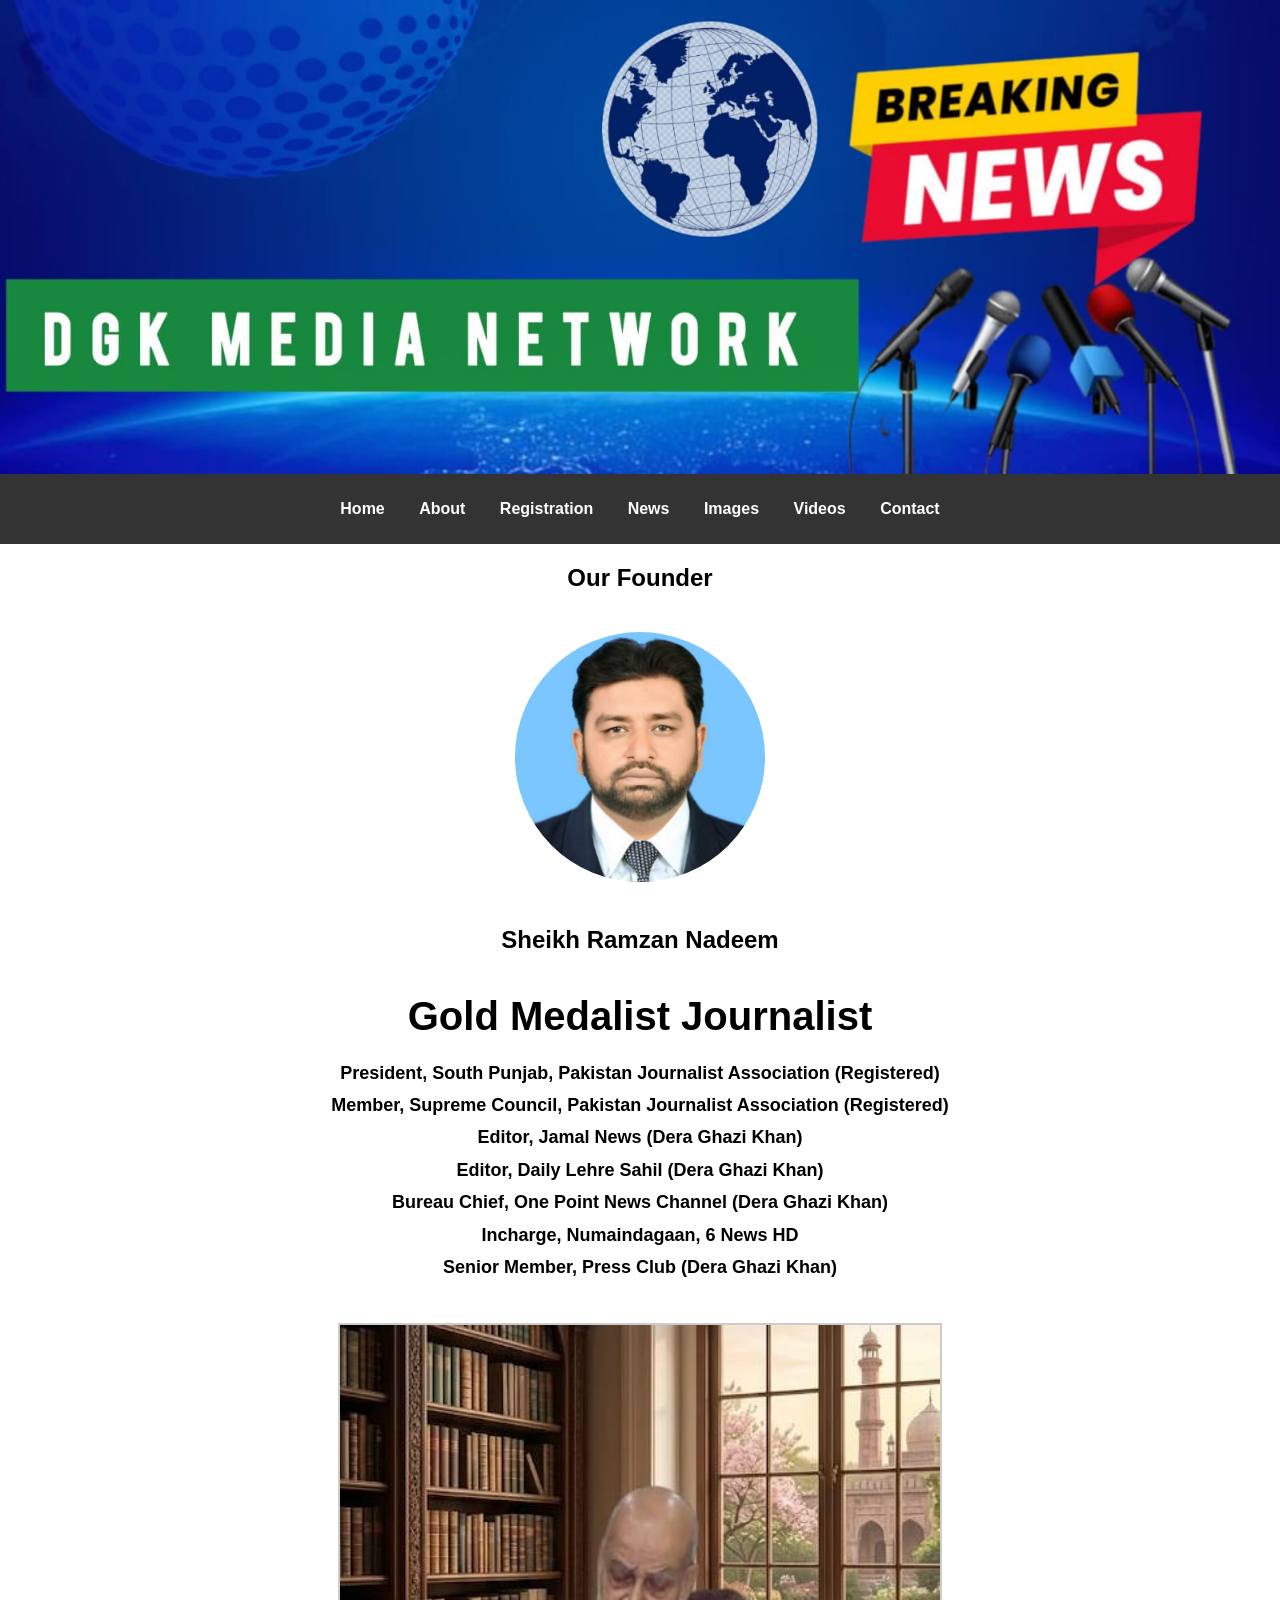
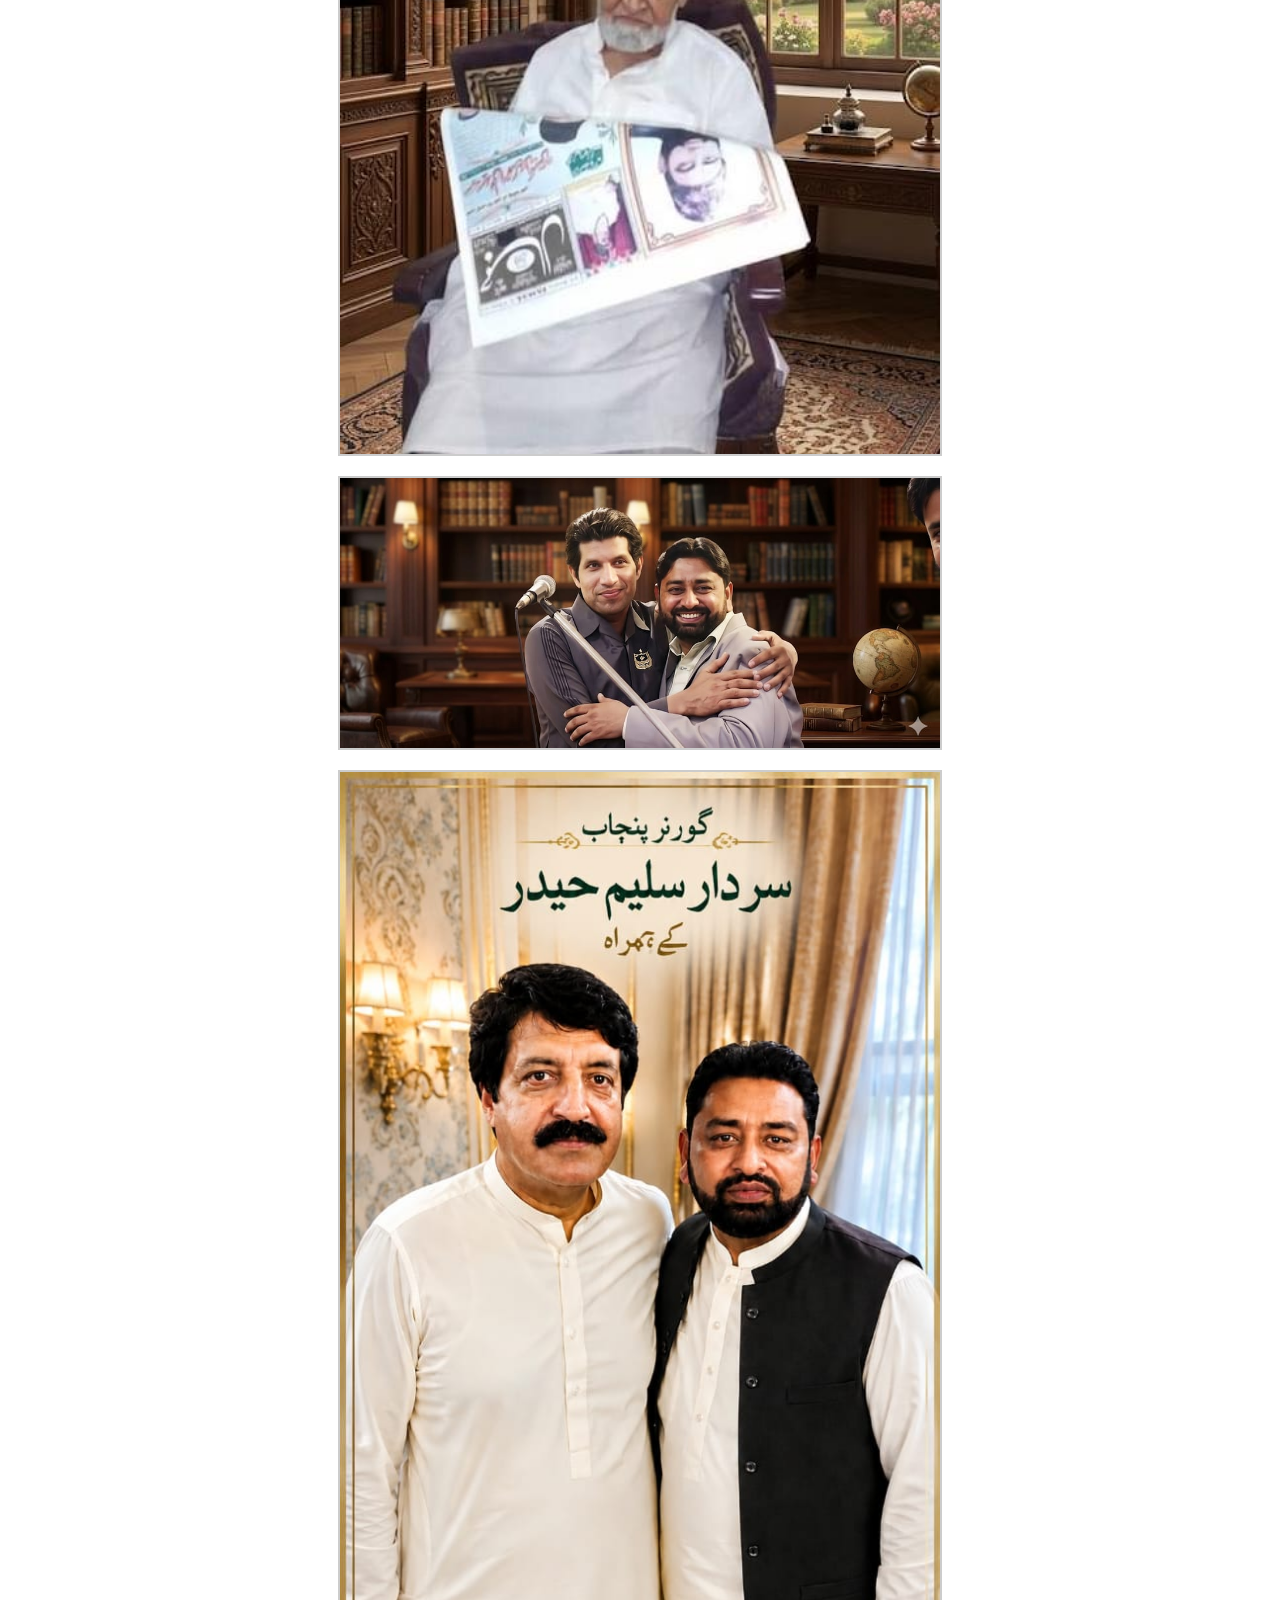
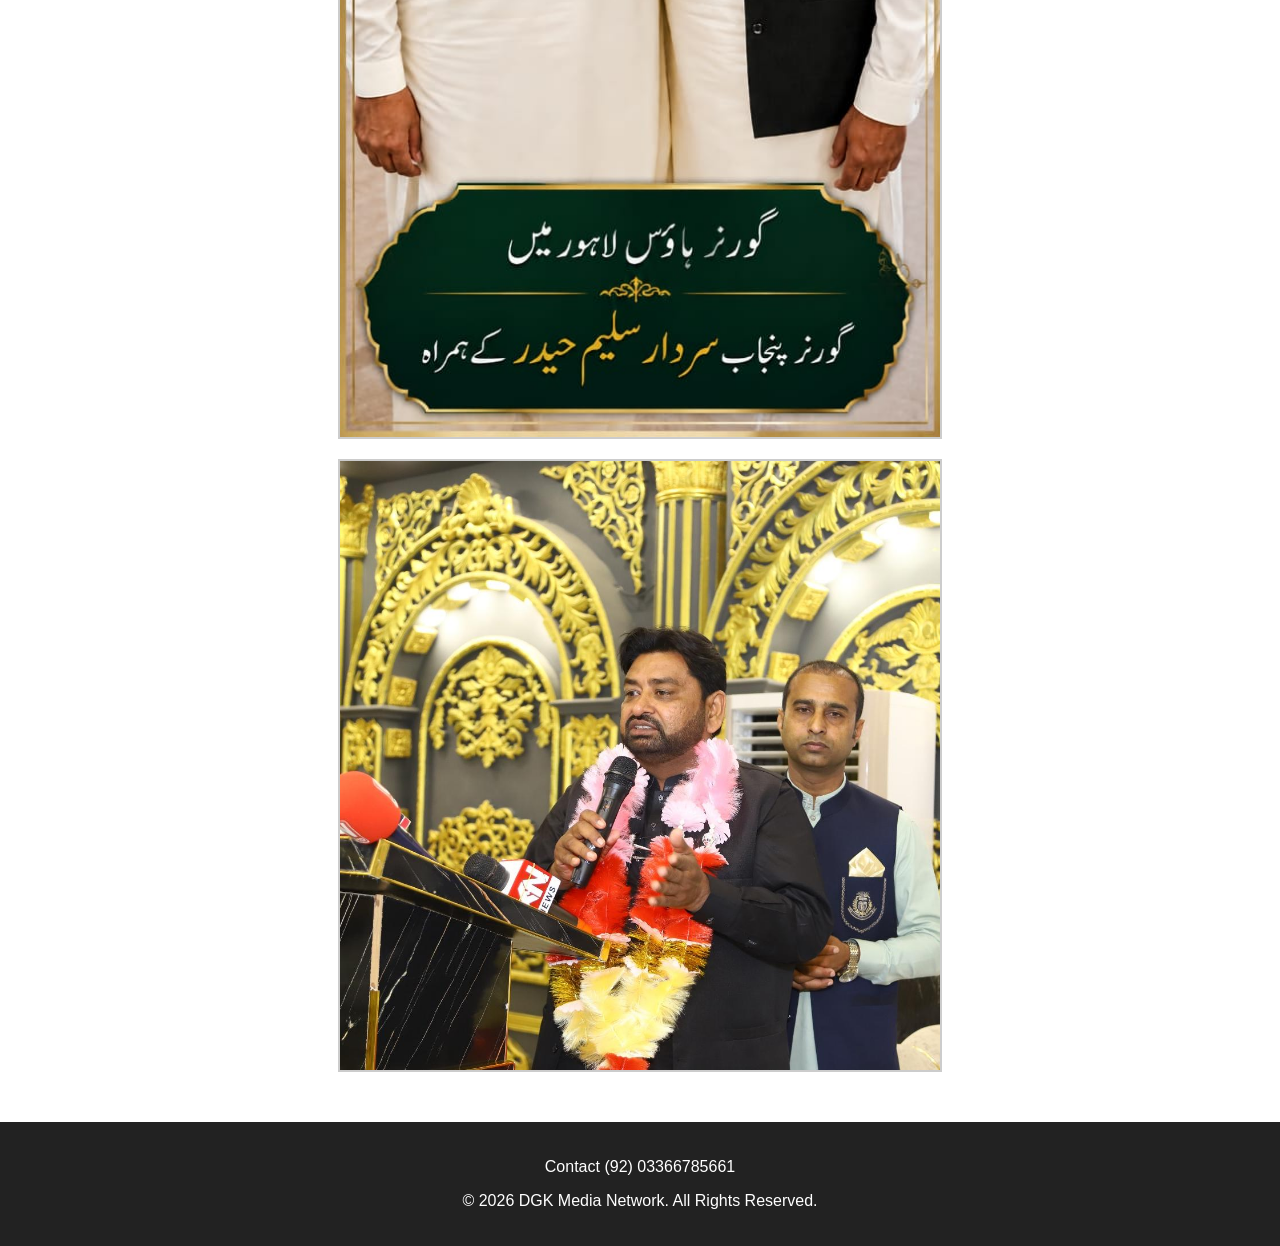
<file: index.html>
<!DOCTYPE html>
<html lang="en">
<head>
    <link rel="stylesheet" href="style.css">
</head>
<body>

    <!-- Header Section -->
    <header class="main-header">
        <img src="dgk media banner.jpeg" alt="DGK Media Network Header" class="header-image">
    </header>

    <!-- Navigation Bar -->
    <nav class="navbar">
        <ul>
            <li><a href="index.html">Home</a></li>
            <li><a href="about.html">About</a></li>
            <li><a href="register.html">Registration</a></li>
            <li><a href="#">News</a></li>
            <li><a href="Image.html">Images</a></li>
            <li><a href="#">Videos</a></li>
            <li><a href="#">Contact</a></li>
        </ul>
    </nav>

    <!-- Content Section -->
    <section class="founder-section">
        <h2>Our Founder</h2>
        <img src="founder pic.jpeg" alt="Founder Image" class="founder-img">
        
        <div class="bio-data">
            <h1>Sheikh Ramzan Nadeem</h1s>
            <p><strong>Gold Medalist Journalist</strong></p>
            <ul>
                <li>President, South Punjab, Pakistan Journalist Association (Registered)</li>
                <li>Member, Supreme Council, Pakistan Journalist Association (Registered)</li>
                <li>Editor, Jamal News (Dera Ghazi Khan)</li>
                <li>Editor, Daily Lehre Sahil (Dera Ghazi Khan)</li>
                <li>Bureau Chief, One Point News Channel (Dera Ghazi Khan)</li>
                <li>Incharge, Numaindagaan, 6 News HD</li>
                <li>Senior Member, Press Club (Dera Ghazi Khan)</li>
            </ul>
        </div>
    </section>

    <!-- Image Gallery -->
    <section class="gallery">
        <img src="photo1.jpeg" alt="Gallery 1" width="350">
        <img src="photo2.jpeg" alt="Gallery 2">
        <img src="photo3.jpeg" alt="Gallery 3">
        <img src="photo4.jpeg" alt="Gallery 3">
    </section>

    <!-- Footer -->
    <footer>
        <p>Contact (92) 03366785661</p>
        <p>&copy; 2026 DGK Media Network. All Rights Reserved.</p>
    </footer>

</body>
</html>
</file>
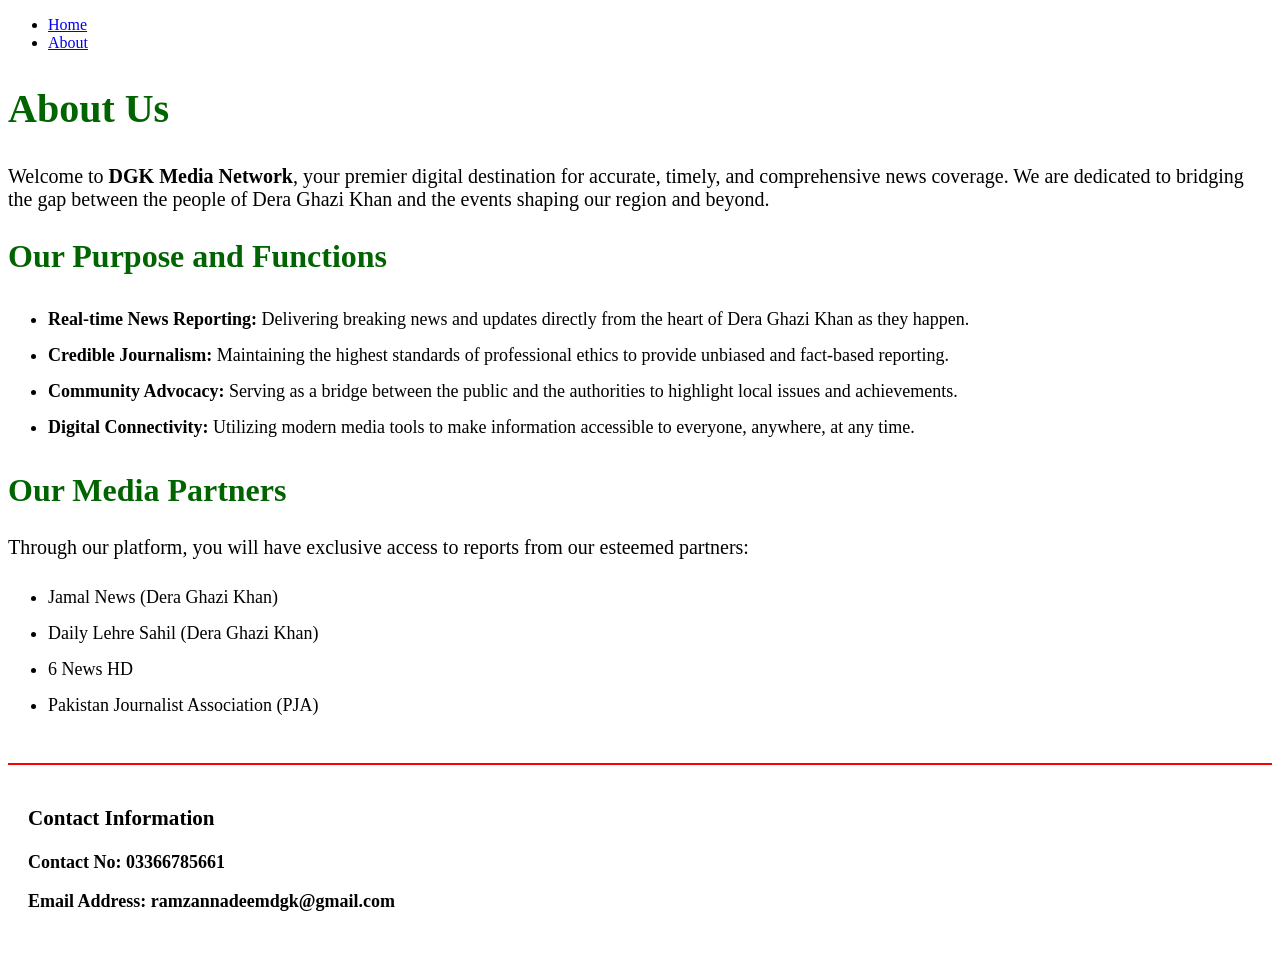
<file: about.html>
<!DOCTYPE html>
<html lang="en">
<head>
    <meta charset="UTF-8">
    <title>About Us - DGK Media Network</title>
    <link rel="stylesheet" href="about_style.css">
</head>
<body>

    <nav class="navbar">
        <ul>
            <li><a href="index.html">Home</a></li>
            <li><a href="about.html">About</a></li>
        </ul>
    </nav>

    <section class="about-section">
    <h1 style="font-size: 40px;">About Us</h1>
    <p style="font-size: 20px;">Welcome to <strong>DGK Media Network</strong>, your premier digital destination for accurate, timely, and comprehensive news coverage. We are dedicated to bridging the gap between the people of Dera Ghazi Khan and the events shaping our region and beyond.</p>

    <h2 style="font-size: 32px;">Our Purpose and Functions</h2>
    <ul style="font-size: 18px; line-height: 2;">
        <li><strong>Real-time News Reporting:</strong> Delivering breaking news and updates directly from the heart of Dera Ghazi Khan as they happen.</li>
        <li><strong>Credible Journalism:</strong> Maintaining the highest standards of professional ethics to provide unbiased and fact-based reporting.</li>
        <li><strong>Community Advocacy:</strong> Serving as a bridge between the public and the authorities to highlight local issues and achievements.</li>
        <li><strong>Digital Connectivity:</strong> Utilizing modern media tools to make information accessible to everyone, anywhere, at any time.</li>
    </ul>

    <h2 style="font-size: 32px;">Our Media Partners</h2>
    <p style="font-size: 20px;">Through our platform, you will have exclusive access to reports from our esteemed partners:</p>
    <ul style="font-size: 18px; line-height: 2;">
        <li>Jamal News (Dera Ghazi Khan)</li>
        <li>Daily Lehre Sahil (Dera Ghazi Khan)</li>
        <li>6 News HD</li>
        <li>Pakistan Journalist Association (PJA)</li>
    </ul>

    <!-- Contact Information Section -->
<div class="contact-section">
    <h3>Contact Information</h3>
    <p>Contact No: 03366785661</p>
    <p>Email Address: ramzannadeemdgk@gmail.com</p>
</div>
</section>
</file>
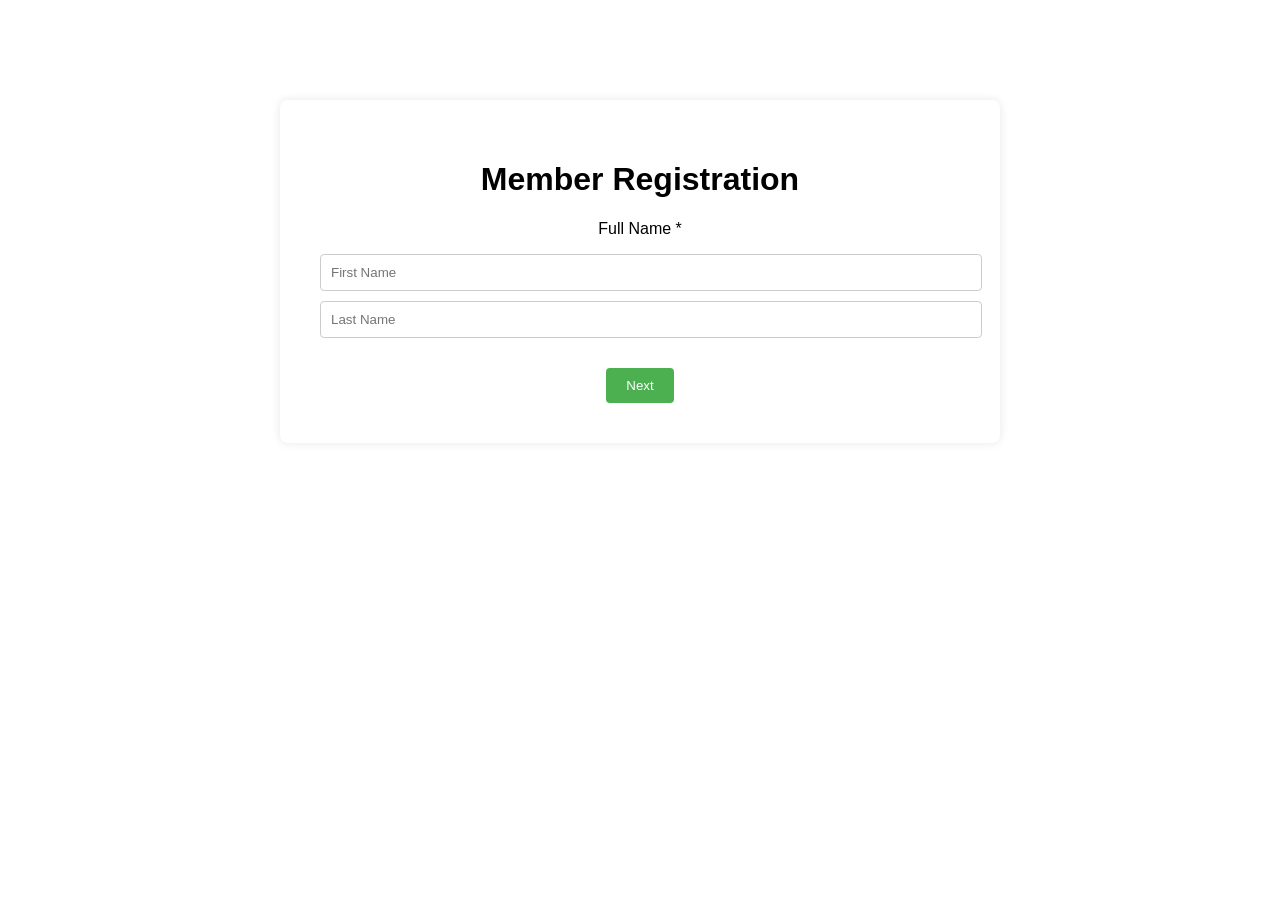
<file: register.html>
<!DOCTYPE html>
<html lang="en">
<head>
    <meta charset="UTF-8">
    <title>Registration Form - DGK Media Network</title>
    <link rel="stylesheet" href="style.css">
</head>
<body>

    <form action="https://formspree.io/f/mrewyjdo" method="POST" id="regForm">
        <h1>Member Registration</h1>

        <div class="tab">
            <p>Full Name *</p>
            <input type="text" placeholder="First Name" name="fname" required>
            <input type="text" placeholder="Last Name" name="lname" required>
        </div>

        <div class="tab">
            <p>Contact Info *</p>
            <input type="email" placeholder="Email Address" name="email" required>
            <input type="text" placeholder="Phone Number" name="phone" required>
        </div>

        <div style="margin-top:20px;">
            <button type="button" id="prevBtn" onclick="nextPrev(-1)">Previous</button>
            <button type="button" id="nextBtn" onclick="nextPrev(1)">Next</button>
        </div>
        <!-- Naya Tab: City aur Education -->
<div class="tab">
    <p>City & Education *</p>
    <input type="text" placeholder="Your City" name="city" required>
    <input type="text" placeholder="Education" name="education" required>
</div>
    </form>
<script>
    var currentTab = 0;
    showTab(currentTab);

    function showTab(n) {
        var x = document.getElementsByClassName("tab");
        x[n].style.display = "block";
        if (n == 0) document.getElementById("prevBtn").style.display = "none";
        else document.getElementById("prevBtn").style.display = "inline";
        if (n == (x.length - 1)) document.getElementById("nextBtn").innerHTML = "Submit";
        else document.getElementById("nextBtn").innerHTML = "Next";
    }

    function nextPrev(n) {
        var x = document.getElementsByClassName("tab");
        if (n == 1 && !validateForm()) return false;
        x[currentTab].style.display = "none";
        currentTab = currentTab + n;
        if (currentTab >= x.length) { document.getElementById("regForm").submit(); return false; }
        showTab(currentTab);
    }
    
    function validateForm() { return true; } // Filhal simple rakha hai
</script>
</body>
</html>
</file>
<file: style.css>
/* General Reset */
body { font-family: Arial, sans-serif; margin: 0; padding: 0; text-align: center; }

/* Header */
.header-image { width: 100%; height: auto; display: block; }

/* Navbar */
.navbar { background: #333; padding: 10px; }
.navbar ul { list-style: none; padding: 0; }
.navbar ul li { display: inline; margin: 0 15px; }
.navbar ul li a { color: white; text-decoration: none; font-weight: bold; }

/* Founder Image Styling */
.founder-img {
    width: 250px;           /* Image ka size control karta hai */
    height: 250px;          /* Width aur height barabar ho to circle banta hai */
    border-radius: 50%;     /* Ye code image ko circle mein badal deta hai */
    object-fit: cover;      /* Image ko stretch hone se bachata hai */
    margin: 20px 0;
}
/* Founder Name */
.bio-data h3 {
    font-size: 40px;
    margin-top: 15px;
    margin-bottom: 5px;
    color: #000;
}

/* Designation Subtitle */
.bio-data p {
    font-size: 40px;
    font-weight: bold;
    color: #000;
    margin-bottom: 5px;
}

/* Designation List */
.bio-data ul { 
    list-style: none; 
    padding: 0; 
    line-height: 1.8;
    font-size: 18px; 
}
/* Gallery */
.gallery {
    display: flex;
    flex-direction: column;
    align-items: center;
    gap: 20px;
    padding: 20px;
}

.gallery img {
    width: 80%;
    max-width: 600px;
    height: auto;
    border: 2px solid #ccc;
}
/* Gallery */
.gallery {
    display: flex;
    flex-direction: column;
    align-items: center;
    gap: 20px;
    padding: 20px;
}

.gallery img {
    width: 80%;
    max-width: 600px;
    height: auto;
    border: 2px solid #ccc;
}
/* Footer */
footer { background: #222; color: white; padding: 20px; margin-top: 30px; } 
#regForm { background-color: #ffffff; margin: 100px auto; padding: 40px; width: 50%; min-width: 300px; border-radius: 8px; box-shadow: 0 0 10px rgba(0,0,0,0.1); }
.tab { display: none; }
input { padding: 10px; width: 100%; border: 1px solid #ccc; margin-bottom: 10px; border-radius: 4px; }
button { padding: 10px 20px; background-color: #4CAF50; color: white; border: none; cursor: pointer; border-radius: 4px; }
button:hover { background-color: #45a049; }
</file>
<file: about_style.css>
/* About Page Styling */

/* Headings ka rang Dark Green */
h1, h2 {
    color: #006400; /* Dark Green color */
}

/* Contact Section ka rang Red */
.contact-section {
    margin-top: 40px;
    padding: 20px;
    border-top: 2px solid #ff0000; /* Red border */
    color: #000; /* Red text color */
    font-size: 18px;
    font-weight: bold;
}
</file>
